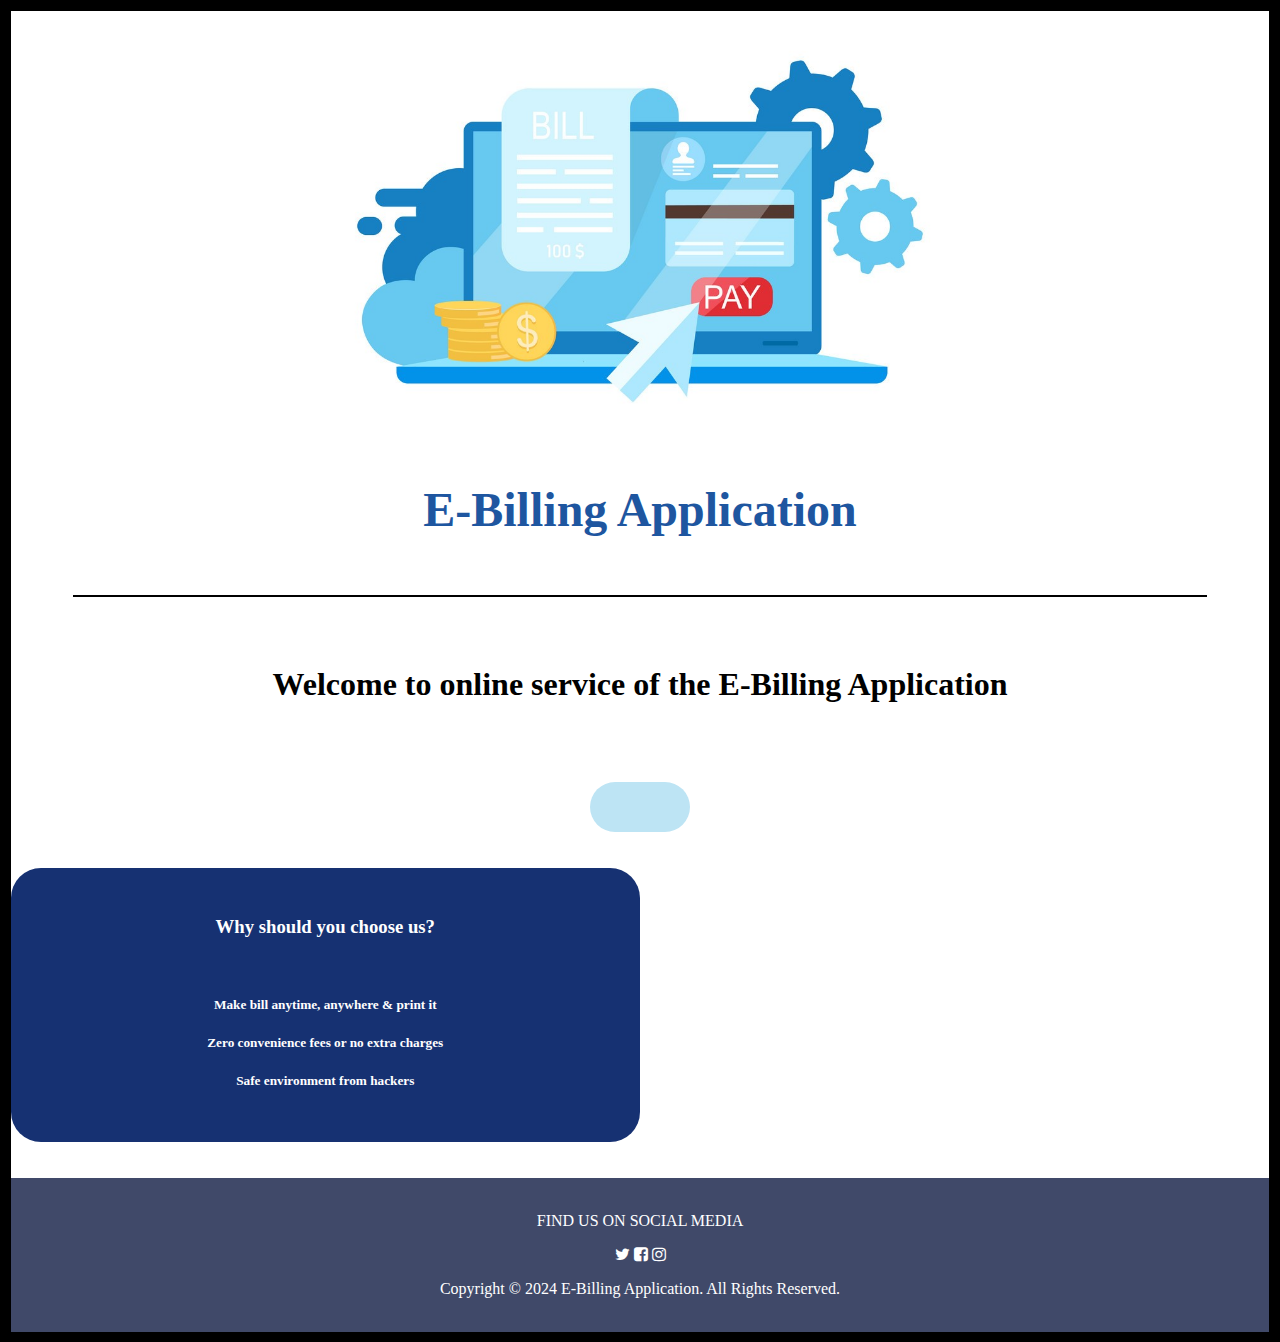
<file: index.html>
<!DOCTYPE html>
<html>
<head>
    <title>E-Billing Application</title>
    <link rel="shortcut icon" type="image/jpeg" href="images/ebill.png">
    <link rel="stylesheet" href="https://cdn.jsdelivr.net/npm/bootstrap@4.5.3/dist/css/bootstrap.min.css" integrity="sha384-TX8t27EcRE3e/ihU7zmQxVncDAy5uIKz4rEkgIXeMed4M0jlfIDPvg6uqKI2xXr2" crossorigin="anonymous">
    <link rel="stylesheet" href="home.css">
    <script src="https://code.jquery.com/jquery-3.5.1.slim.min.js" integrity="sha384-DfXdz2htPH0lsSSs5nCTpuj/zy4C+OGpamoFVy38MVBnE+IbbVYUew+OrCXaRkfj" crossorigin="anonymous"></script>
    <script src="https://cdn.jsdelivr.net/npm/bootstrap@4.5.3/dist/js/bootstrap.bundle.min.js" integrity="sha384-ho+j7jyWK8fNQe+A12Hb8AhRq26LrZ/JpcUGGOn+Y7RsweNrtN/tE3MoK7ZeZDyx" crossorigin="anonymous"></script>
    <link href="https://fonts.googleapis.com/css2?family=Ubuntu&display=swap" rel="stylesheet">
    <link href="https://fonts.googleapis.com/css2?family=Montserrat:ital,wght@1,300&display=swap" rel="stylesheet">
    <link rel="stylesheet" href="https://cdnjs.cloudflare.com/ajax/libs/font-awesome/4.7.0/css/font-awesome.min.css">
    <link rel="stylesheet" href="https://unpkg.com/aos@next/dist/aos.css" />
</head>

<body>
    <div class="page">
        <section id="front" class="coloured-section">
            <img src="images/1234.jpg"><br>
            <h1><b>E-Billing Application</b></h1><br>
            <hr style="height:2px; width:90%; border-width:0; color:rgb(0, 17, 255); background-color:black"><br>
        </section>
    
        <section id="services" class="white-section">
            <h4 class="main">Welcome to online service of the E-Billing Application</h4><br><br>
            <button id="neonShadow"><a href="src/main.html"><span>Services</span></a></button><br><br><br>
        </section>
        <div class="container">
            <section id="choose">
                <h3><b>Why should you choose us?</b></h3><br>
                <h5>Make bill anytime, anywhere & print it</h5>
                <h5>Zero convenience fees or no extra charges</h5>
                <h5>Safe environment from hackers</h5>
            </section>
        </div>
        <br><br>
    </div>
    <footer id="footer" class="coloured-section"><br>
        <p>FIND US ON SOCIAL MEDIA</p>
        <link rel="stylesheet" href="https://cdnjs.cloudflare.com/ajax/libs/font-awesome/4.7.0/css/font-awesome.min.css">
        <i class="social-icon fa fa-twitter" aria-hidden="true"></i>
        <i class="social-icon fa fa-facebook-square" aria-hidden="true"></i>
        <i class="social-icon fa fa-instagram" aria-hidden="true"></i>
        
        <p>Copyright © 2024 E-Billing Application. All Rights Reserved.</p>
        <p></p><br>                                  
    </footer>
</body>
</html>
</file>
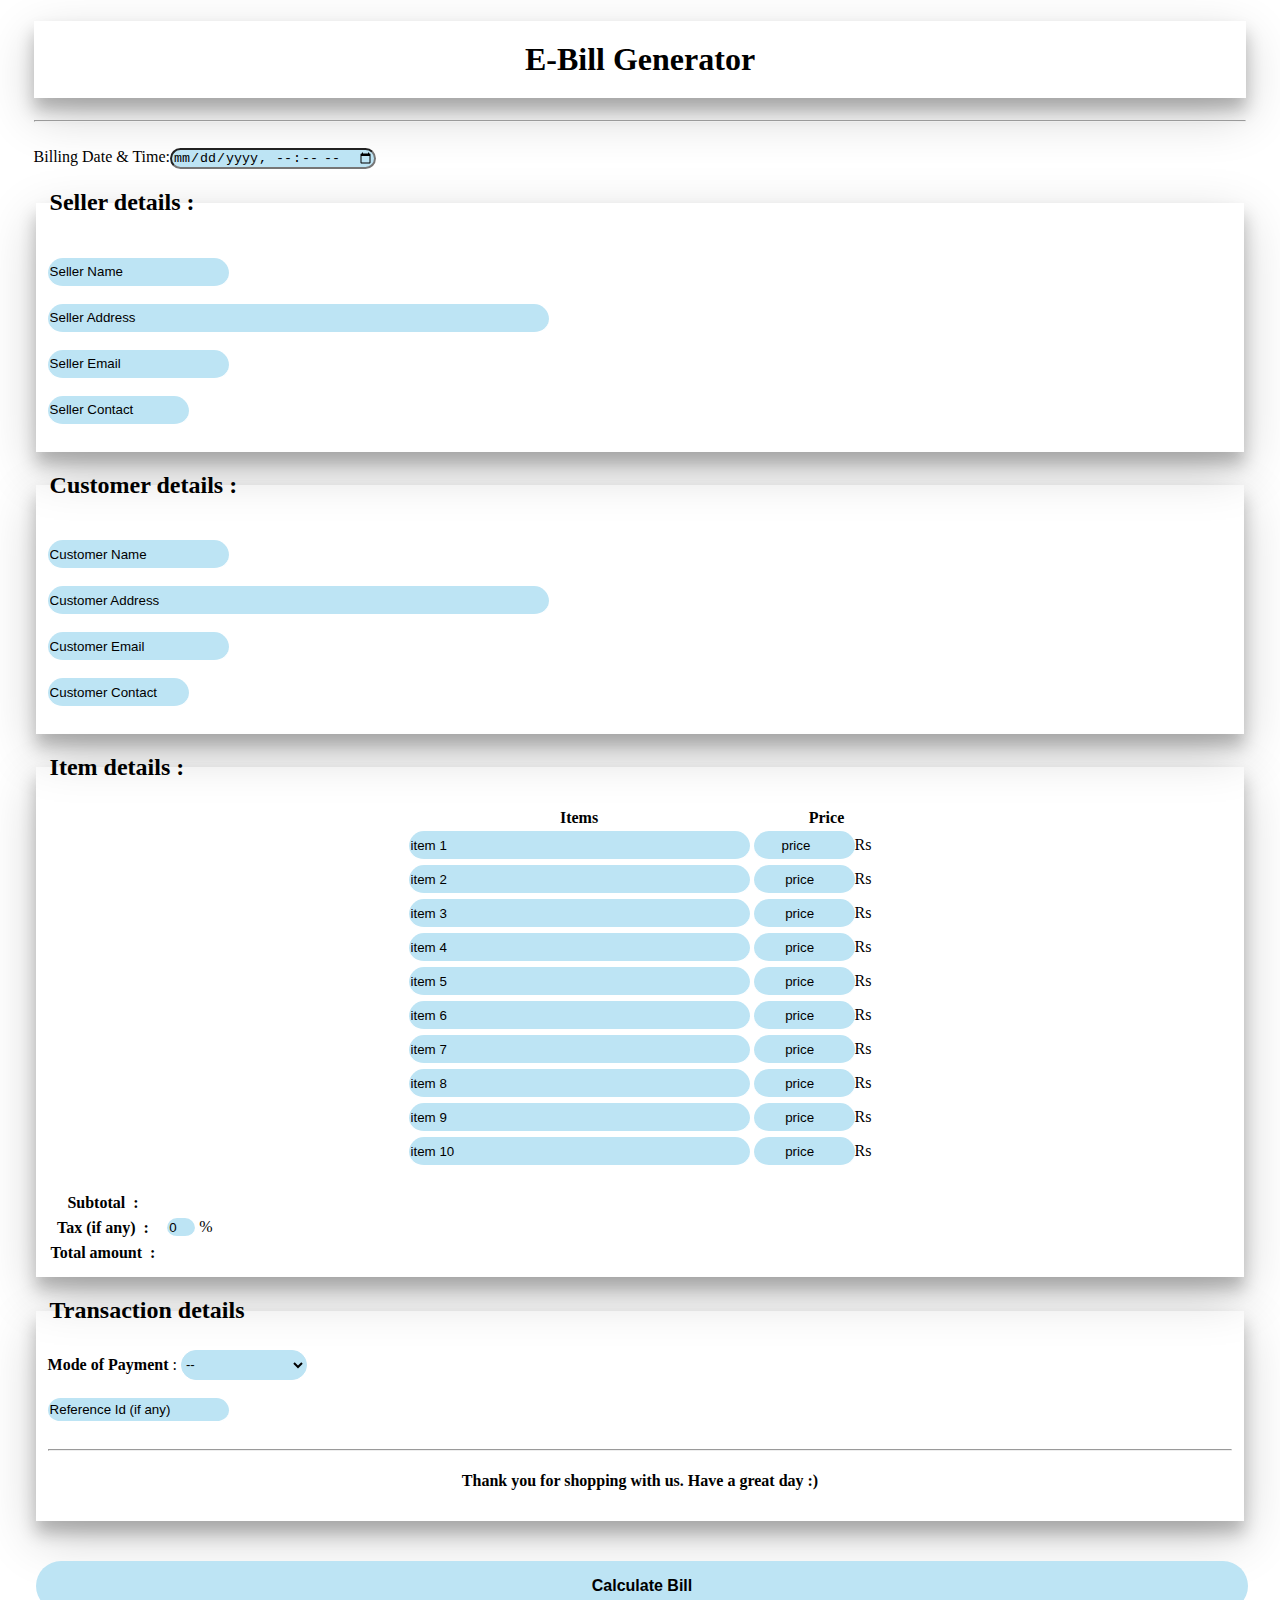
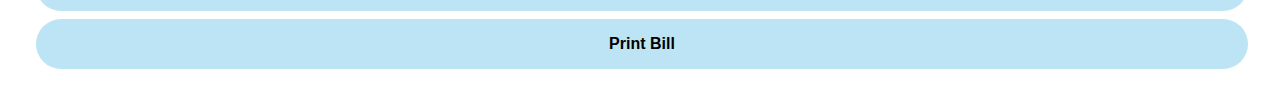
<file: src/main.html>
<!DOCTYPE html>
<html>
    <head>
        <meta charset="UTF-8">
        <meta name="viewport" content="width=device-width, initialscale=1.0">
        <link rel="shortcut icon" type="image/jpeg" href="images/ebill.png">
        <script src="https://ajax.googleapis.com/ajax/libs/jquery/3.5.1/jquery.min.js"></script>
        <title>E-Billing Application</title>
        <link rel="stylesheet" href="main.css">
        <script src="main.js"></script>
    </head>

    <body>
        <div id="header">
            <h1 id="top-line">E-Bill Generator</h1>
        </div><hr><br>
        <div class="form">
            <form action="" method="GET">Billing Date & Time:<input type="datetime-local" id="date">
                <fieldset class="seller">
                    <legend><h2>Seller details :</h2></legend>
                    <p><input type="text" placeholder="Seller Name" style="height:30px" requiredname="name"></input></p>
                    <p><input type="text" placeholder="Seller Address" requiredname="address" style="height:30px" size="60"></input></p>
                    <p><input type="text" placeholder="Seller Email" style="height:30px"></input></p>
                    <p><input type="text" placeholder="Seller Contact" maxlength="10" size="15" style="height:30px"></input></p>
                </fieldset>
                <fieldset class="seller">
                    <legend><h2>Customer details :</h2></legend>
                    <p><input type="text" placeholder="Customer Name" requiredname="name" style="height:30px"></input></p>
                    <p><input type="text" placeholder="Customer Address" requiredname="address" size="60" style="height:30px"></input></p>
                    <p><input type="text" placeholder="Customer Email" style="height:30px"></input></p>
                    <p><input type="text" placeholder="Customer Contact" maxlength="10" size="15" style="height:30px"></input></p>
                </fieldset>
                <fieldset class="seller">
                    <legend><h2>Item details :</h2></legend>
                    <form id="data">
                        <table class="tbl">
                            <tr>
                                <th>Items</th>
                                <th> &nbsp;&nbsp;&nbsp;&nbsp;&nbsp;&nbsp;&nbsp;Price</th>
                            </tr>
                            <tr>
                                <td id="i1"><input style="height:30px" placeholder="item 1" id="item1" type="text" name="item1" size="40" /></td>
                                <td id="ip1"><input style="height:30px" placeholder="&nbsp;&nbsp;&nbsp;&nbsp;&nbsp;&nbsp;&nbsp;price" id="item1p" type="text" name="item1p" size="10" value="" />Rs</td>
                            </tr>
                            <tr>
                                <td id="i2"><input style="height:30px" placeholder="item 2" id="item2" type="text" name="item2" size="40" /></td>
                                <td id="ip2"><input style="height:30px" placeholder=" &nbsp;&nbsp;&nbsp;&nbsp;&nbsp;&nbsp;&nbsp;price" id="item2p" type="text" name="item2p" size="10" value="" />Rs</td>
                            </tr>
                            <tr>
                                <td id="i3"><input style="height:30px" placeholder="item 3" id="item3" type="text" name="item3" size="40" /></td>
                                <td id="ip3"><input style="height:30px" placeholder=" &nbsp;&nbsp;&nbsp;&nbsp;&nbsp;&nbsp;&nbsp;price" id="item3p" type="text" name="item3p" size="10" value="" />Rs</td>
                            </tr>
                            <tr>
                                <td id="i4"><input style="height:30px" placeholder="item 4" id="item4" type="text" name="item4" size="40" /></td>
                                <td id="ip4"><input style="height:30px" placeholder=" &nbsp;&nbsp;&nbsp;&nbsp;&nbsp;&nbsp;&nbsp;price" id="item4p" type="text" name="item4p" size="10" value="" />Rs</td>
                            </tr>
                            <tr>
                                <td id="i5"><input style="height:30px" placeholder="item 5" id="item5" type="text" name="item5" size="40" /></td>
                                <td id="ip5"><input style="height:30px" placeholder=" &nbsp;&nbsp;&nbsp;&nbsp;&nbsp;&nbsp;&nbsp;price" id="item5p" type="text" name="item5p" size="10" value="" />Rs</td>
                            </tr>
                            <tr>
                                <td id="i6"><input style="height:30px" placeholder="item 6" id="item6" type="text" name="item6" size="40" /></td>
                                <td id="ip6"><input style="height:30px" placeholder=" &nbsp;&nbsp;&nbsp;&nbsp;&nbsp;&nbsp;&nbsp;price" id="item6p" type="text" name="item6p" size="10" value="" />Rs</td>
                            </tr>
                            <tr>
                                <td id="i7"><input style="height:30px" placeholder="item 7" id="item7" type="text" name="item7" size="40" /></td>
                                <td id="ip7"><input style="height:30px" placeholder=" &nbsp;&nbsp;&nbsp;&nbsp;&nbsp;&nbsp;&nbsp;price" id="item7p" type="text" name="item7p" size="10" value="" />Rs</td>
                            </tr>
                            <tr>
                                <td id="i8"><input style="height:30px" placeholder="item 8" id="item8" type="text" name="item8" size="40" /></td>
                                <td id="ip8"><input style="height:30px" placeholder=" &nbsp;&nbsp;&nbsp;&nbsp;&nbsp;&nbsp;&nbsp;price" id="item8p" type="text" name="item8p" size="10" value="" />Rs</td>
                            </tr>
                            <tr>
                                <td id="i9"><input style="height:30px" placeholder="item 9" id="item9" type="text" name="item9" size="40" /></td>
                                <td id="ip9"><input style="height:30px" placeholder=" &nbsp;&nbsp;&nbsp;&nbsp;&nbsp;&nbsp;&nbsp;price" id="item9p" type="text" name="item9p" size="10" value="" />Rs</td>
                            </tr>
                            <tr>
                                <td id="i10"><input style="height:30px" placeholder="item 10" id="item10" type="text" name="item10" size="40" /></td>
                                <td id="ip10"><input style="height:30px" placeholder=" &nbsp;&nbsp;&nbsp;&nbsp;&nbsp;&nbsp;&nbsp;price" id="item10p" type="text" name="item10p" size="10" value="" />Rs</td>
                            </tr>
                        </table>
                    </form><br>
                    <table class="final-bill">
                        <tr>
                            <th>Subtotal&nbsp; : &nbsp;</th>
                            <td>
                                <h5 id="demo"> </h5>
                            <td>
                        </tr>
                        <tr>
                            <th>Tax (if any)&nbsp; : &nbsp;</th>
                            <td><input placeholder="0" style="height:20px" id="tax" type="text" name="tax" size="1" value="" /> %</td>
                        </tr>
                        <tr>
                            <th>Total amount&nbsp; : &nbsp;</th>
                            <td>
                                <h5 id="final"> </h5>
                            </td>
                        </tr>
                    </table>
                </fieldset>
                <fieldset class="seller">
                    <legend><h2>Transaction details</h2></legend>
                    <label for="modes"><b>Mode of Payment</b>&nbsp;:</label>
                    <select style="height:30px" name="modes" id="modes">
                        <option value="blank">--</option>
                        <option value="cash">Cash</option>
                        <option value="paytm">Paytm</option>
                        <option value="GPay">Google Pay</option>
                        <option value="cdcard">Credit/ Debit card</option>
                        <option value="netbanking">Net Banking</option>
                    </select>
                    <br><br>
                    <input style="height:25px" type="text" placeholder="Reference Id (if any)" value=""></input>
                    <br><br><hr>
                    <h4>Thank you for shopping with us. Have a great day :)</h4>
                </fieldset>
                </div>
            </form>
            <br><br>
            <section class="btns">
                <button onclick="addNumbers();" id="calculate-btn" value="Submit"><b>Calculate Bill</b></button>
                <button onclick="print_page()" id="print-btn" value="Submit"><b>Print Bill</b></button><br><br>
            </section>
        </div>
    </body>
</html>
</file>
<file: home.css>
@import url("https://fonts.googleapis.com/css2?family=Sigmar+One&display=swap");
*{
    box-sizing: border-box;
}
.page{
    background-color: white;
    background-image:  white ;
}
h1 {
    text-align: center;
    color:#1E56A0;
    font-size: 300%;
    font-family: "Times New Roman", Serif ;
}
#footer, #front, #choose, #services {
    text-align: center;
    color: white;
}
body{
    padding: 0.2%;
    background-color: black;
}
#footer {
    background-color: #404969;
    background-image: #1E56A0;
    color: white;
}
img{
    width: 50%;
}
.main{
    font-size: 200%;
    color: black;
}
#neonShadow{
    height:50px;
    width:100px;
    border:none;
    border-radius:50px;
    transition:0.3s;
    background-color:#BDE4F4;
    animation: glow 1s infinite ;
    transition:0.5s;
}
span{
    display: block;
    width: 100%;
    height: 100%;
    font-family: Arial, Helvetica, serif;
    font-weight: 700;
    padding-top: 15%;
    padding-right: 2.5%;
    margin-right: 0px;
    font-size: 1.2rem;
    transition: 0.3s;
    opacity: 0;
}
span:hover{
    transition: 0.3s;
    opacity: 1;
    font-weight: 700;
}
#neonShadow:hover{
    /* transform:translateX(-20px)rotate(30deg); */
    border-radius:2px;
    background-color:#BDE4F4;
    transition:0.5s;
}
/* @keyframes glow{
    0%{
    box-shadow: 5px 5px 20px rgb(93, 52, 168),-5px -5px 20px rgb(93, 52, 168);}
    50%{
    box-shadow: 5px 5px 20px rgb(81, 224, 210),-5px -5px 20px rgb(81, 224, 210)}
    100%{
    box-shadow: 5px 5px 20px rgb(93, 52, 168),-5px -5px 20px rgb(93, 52, 168)}
  } */
.queue{
    background-color: #163172;
}
.container {
    position: relative;
    width: 50%;
    height: auto;
    box-sizing: border-box;
    border: 70px 70px 70px 70px gray;
    padding: 30px;
    color: rgb(0, 0, 0);
    background-color: white;
    background-image: linear-gradient(315deg, #163172 0%, #163172 74%);
    overflow: hidden;
    border-radius: 30px;
}
.container1:hover {
    font-size: larger;
}
@media all and (max-width:30em) {
    a.home-button {
        display: block;
        margin: 0.4em auto;
    }
}
</file>
<file: src/main.css>
input[type=text] {
  box-sizing: border-box;
  border: none;
  border-bottom: 2px solid rgb(255, 255, 255);
}
body{
  padding-left: 2%;
  padding-right: 2%;
  background-color: white;
background-image: white;
}
h1{
  text-align: center;
  color: #BDE4F4;
  padding: 20px;
  color: rgb(0, 0, 0); 
  box-shadow: 0 12px 16px 0 rgba(0,0,0,0.24),0 17px 50px 0 rgba(0,0,0,0.19);
}
#modes{
  border-color: #BDE4F4;
}
h4{
  text-align: center;
}
#calculate-btn{
  width: 100%;
  background-color: #BDE4F4;
  border:none;
  color: black;
  padding: 16px 32px;
  text-align: center;
  font-size: 16px; 
  margin: 4px 2px;
  opacity: 1;
  transition: 0.3s;
  border-radius: 25px;
  cursor: pointer;
}
#calculate-btn:hover{
  background-color: #BDE4F4;
  color: rgb(0, 0, 0); 
  font-size: 18px;
  box-shadow: 0 12px 16px 0 rgba(0,0,0,0.24),0 17px 50px 0 rgba(0,0,0,0.19); 
}
#print-btn{
  width: 100%;
  background-color: #BDE4F4; 
  border: none; color: black; 
  padding: 16px 32px; 
  text-align: center; 
  font-size: 16px; 
  margin: 4px 2px; 
  opacity: 1; 
  transition: 0.3s; 
  border-radius: 25px;   
  cursor: pointer;
}
#print-btn:hover{
  background-color: #BDE4F4; 
  color: rgb(0, 0, 0); 
  font-size: 18px;
  box-shadow: 0 12px 16px 0 rgba(0,0,0,0.24),0 17px 50px 0 rgba(0,0,0,0.19);
}
.tbl{
  margin-left: auto;
  margin-right: auto;
}
#tax{
  width: 28px;
}
.seller{
  color: rgb(0, 0, 0); 
  box-shadow: 0 12px 16px 0 rgba(0,0,0,0.24),0 17px 50px 0 rgba(0,0,0,0.19);
  border: 0px;
}
input, select{
  background-color: #BDE4F4;
  border-radius: 15px;
}
::placeholder{
  color: black;
}
</file>
